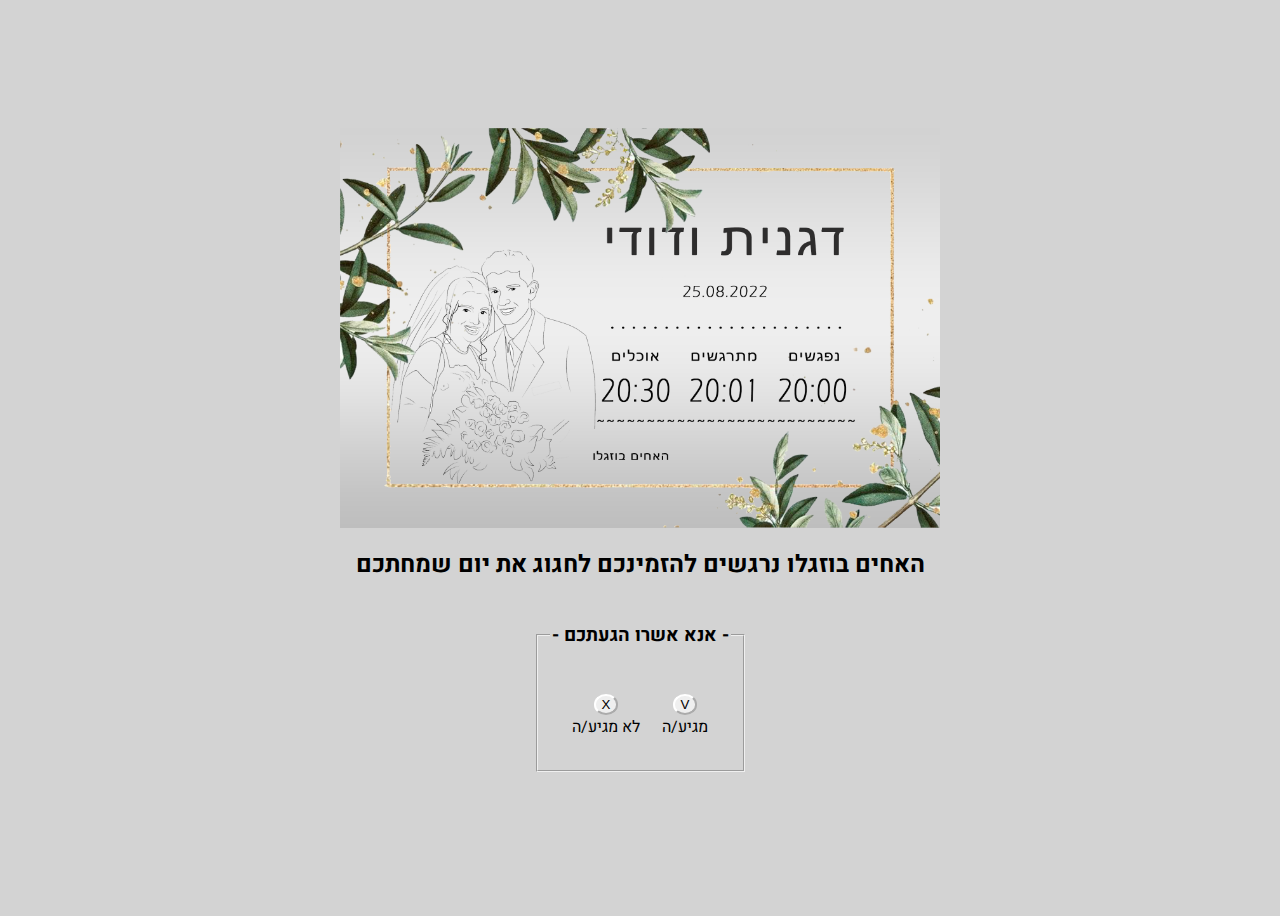
<file: index.html>
<html lang="en" dir="ltr">
  <head>
    <meta charset="utf-8">
    <title>DUDI & DGANIT SILVER ANNIVERSARY</title>
    <link rel="stylesheet" type="text/css" href="styles.css">
    <style>
      @import url('https://fonts.googleapis.com/css2?family=Heebo:wght@300&display=swap');
      </style>
  </head>

  <body>
    <div class="app">

    <img src="הזמנה.png" alt=""  width="600 px" height="400 px">
    <h2> האחים בוזגלו נרגשים להזמינכם לחגוג את יום שמחתכם</h2>

  <form class="" action="index.html" method="post">
    <fieldset>
      <legend>  <h3> - אנא אשרו הגעתכם - </h3> </legend>
      <table cellspacing= "20" table style= "margin-left:auto; margin-right:auto; text-align:center; " >
        <tr>
          <td> <a href="no.html"><button type="button" name="לא מגיע/ה">X</button></a> <br>
          <label for="">לא מגיע/ה</label> </td>
          <td>  <a href= "yes.html"><button type="button" name="מגיע/ה" >V</button></a>  <br>
          <label for="">מגיע/ה</label> <br> </td>
        </tr>

      </table>

    </fieldset>
  </form>
</div>
  </body>
</html>
</file>
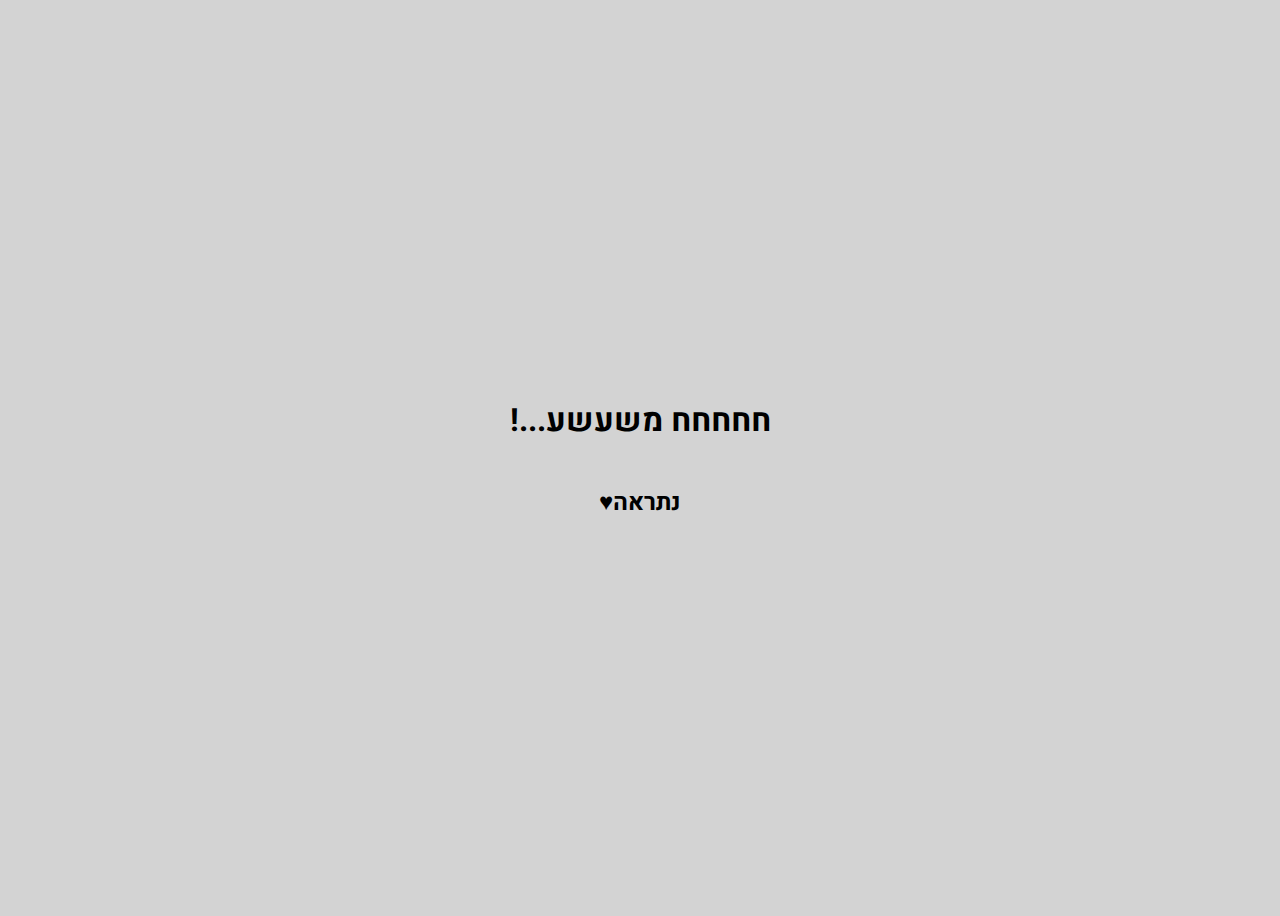
<file: no.html>
<!DOCTYPE html>
<html lang="en" dir="ltr">
  <head>
    <meta charset="utf-8">
    <title>אישור הגעה</title>
    <link rel="stylesheet" href="styles.css">
    <style>
      @import url('https://fonts.googleapis.com/css2?family=Heebo:wght@300&display=swap');
      </style>
  </head>
  <body>
    <div class="app">

      <h1>!...חחחחח משעשע</h1>
      <h2>♥נתראה</h2>
    </div>
  </body>
</html>
</file>
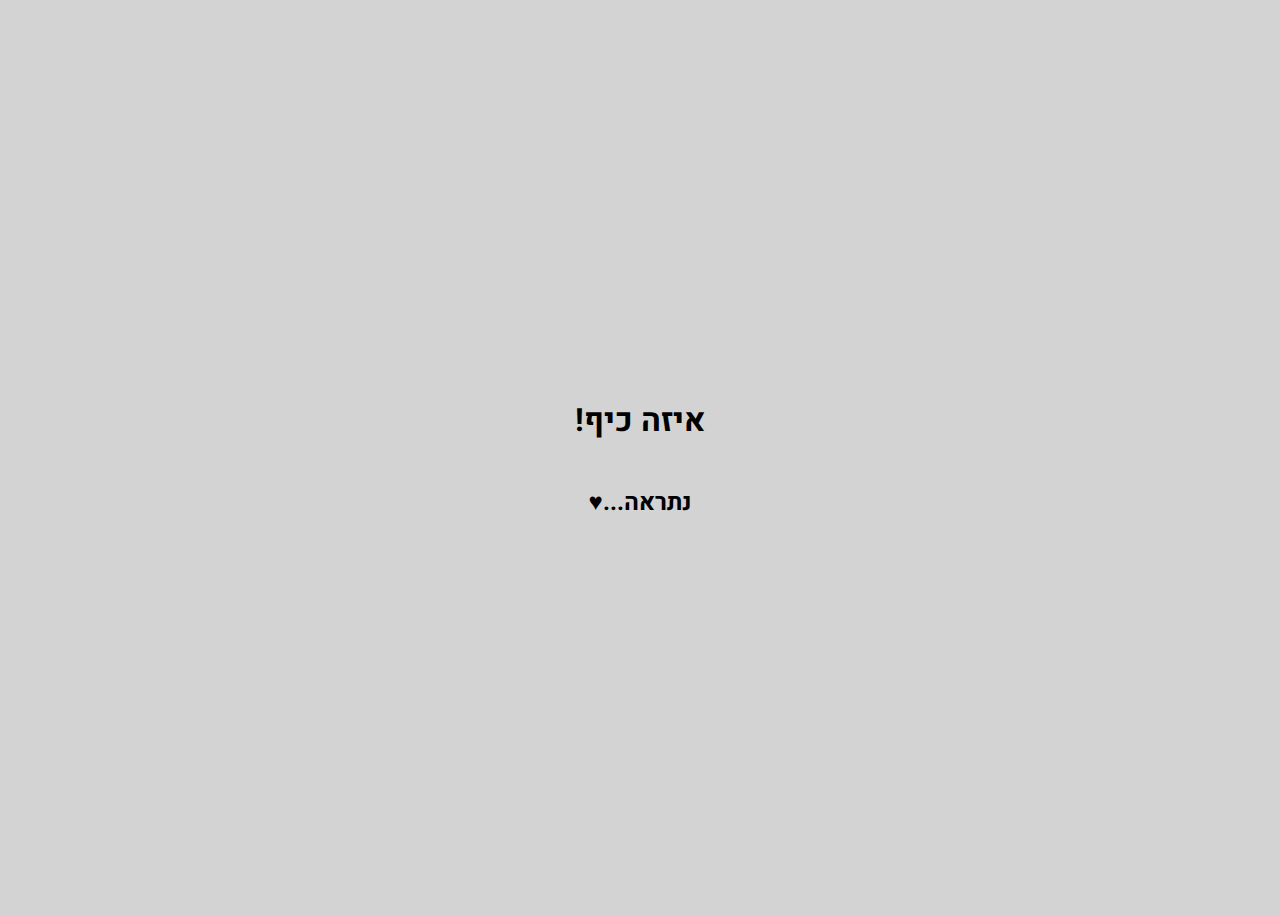
<file: yes.html>
<!DOCTYPE html>
<html lang="en" dir="ltr">
  <head>
    <meta charset="utf-8">
    <title>אישור הגעה</title>
    <link rel="stylesheet" href="styles.css">
    <style>
      @import url('https://fonts.googleapis.com/css2?family=Heebo:wght@300&display=swap');
      </style>
  </head>
  <body>
    <div class="app">
    <h1>!איזה כיף</h1>
    <h2>♥...נתראה</h2>
    </div>
  </body>
</html>
</file>
<file: styles.css>
body{
  background-color: lightgrey;
  text-align: center;
  font-family: 'Heebo', sans-serif;
 }
 .app {
  height: 100vh;
  display: flex;
  flex-direction: column;
  align-items: center;
  justify-content: center;
 }
table{
  text-align: center;
}

H1, H2, H3, LABEL{
  color: black;
  text-align:center;
  height: auto;
}

button{
  border-radius:50%;
  border-color: white;
  color: black;
}
</file>
